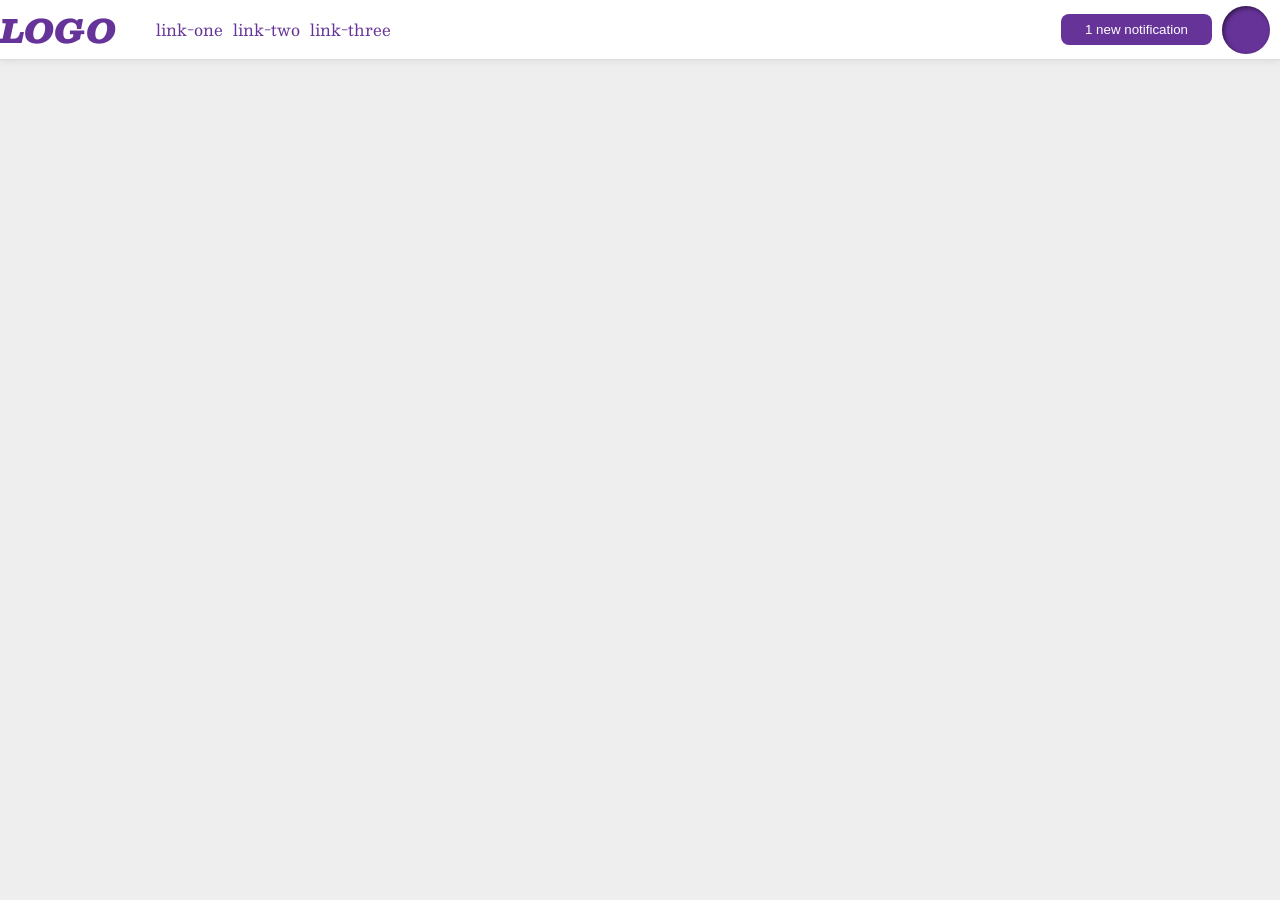
<file: foundations/flex/03-flex-header-2/index.html>
<!DOCTYPE html>
<html lang="en">
  <head>
    <meta charset="UTF-8">
    <meta http-equiv="X-UA-Compatible" content="IE=edge">
    <meta name="viewport" content="width=device-width, initial-scale=1.0">
    <title>Flex Header 2</title>
    <link rel="stylesheet" href="style.css">
  </head>
  <body>
    <div class="header">
      <div class="left">
      <div class="logo">
        LOGO
      </div>
      <ul class="links">
        <li><a href="https://google.com">link-one</a></li>
        <li><a href="https://google.com">link-two</a></li>
        <li><a href="https://google.com">link-three</a></li>
      </ul>
      </div>
      <div class="right">
      <button class="notifications">
        1 new notification
      </button>
      <div class="profile-image"></div>
      </div>
    </div>
  </body>
</html>
</file>
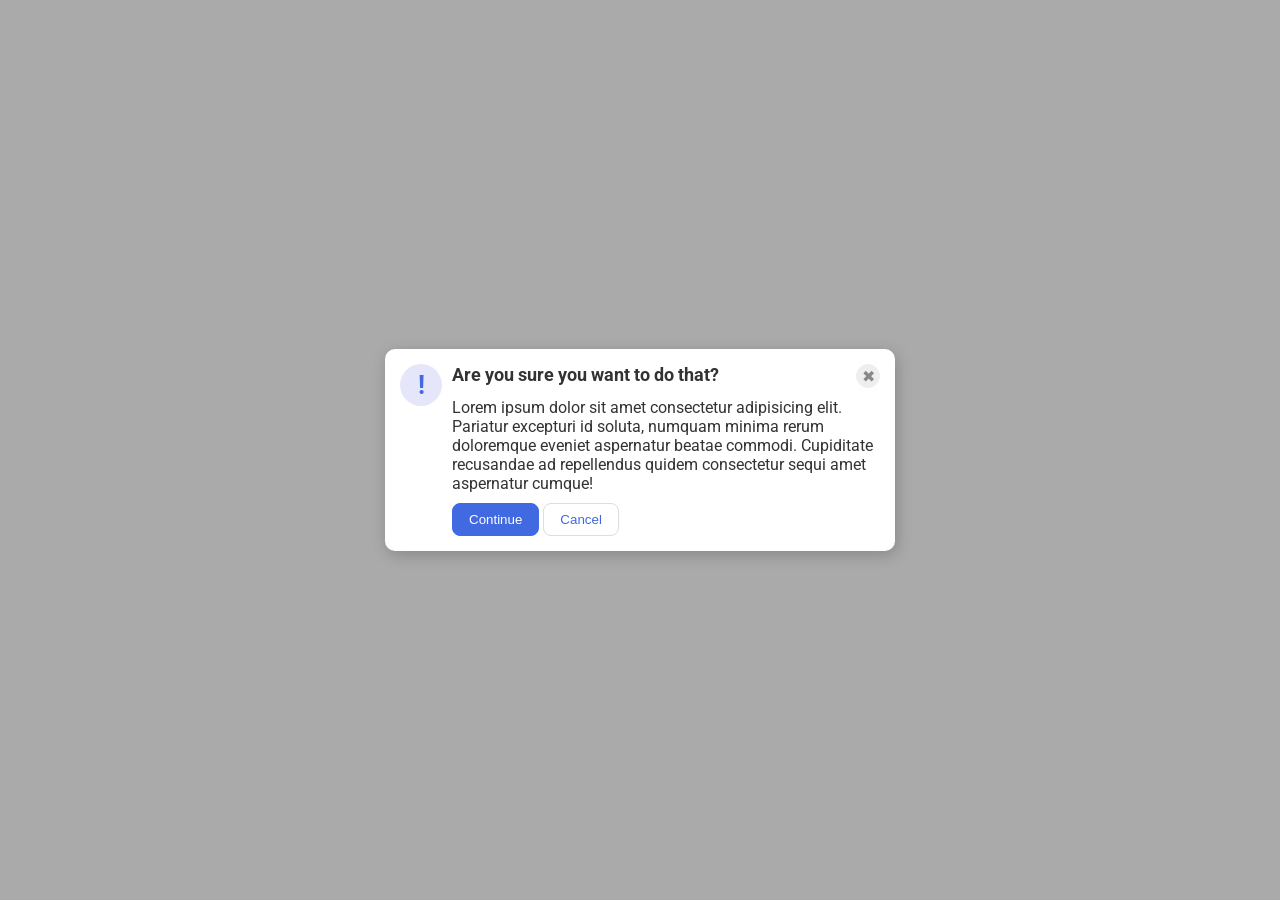
<file: foundations/flex/05-flex-modal/index.html>
<!DOCTYPE html>
<html lang="en">
  <head>
    <meta charset="UTF-8">
    <meta http-equiv="X-UA-Compatible" content="IE=edge">
    <meta name="viewport" content="width=device-width, initial-scale=1.0">
    <link rel="stylesheet" href="style.css">
    <title>Modal</title>
  </head>
  <body>
    <div class="modal">
      <div class="icon-container">
      <div class="icon">!</div>
      </div>
      <div class="text-container">
      <div class="header-container">
      <div class="header">Are you sure you want to do that?</div>
      <button class="close-button">✖</button>
      </div>
      <div class="text">Lorem ipsum dolor sit amet consectetur adipisicing elit. Pariatur excepturi id soluta, numquam minima rerum doloremque eveniet aspernatur beatae commodi. Cupiditate recusandae ad repellendus quidem consectetur sequi amet aspernatur cumque!</div>
      <button class="continue">Continue</button>
      <button class="cancel">Cancel</button>
      </div>
    </div>
  </body>
</html>
</file>
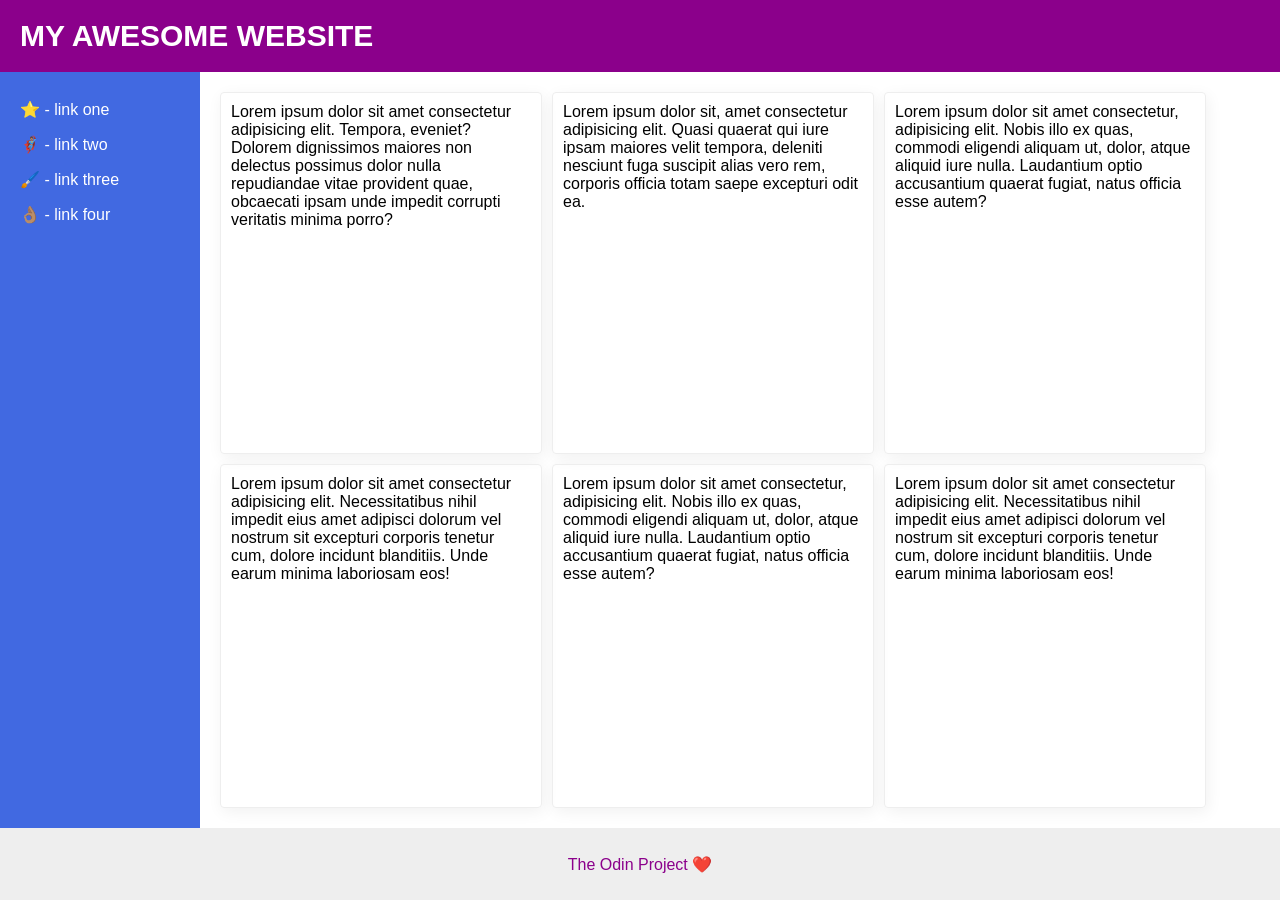
<file: foundations/flex/07-flex-layout-2/index.html>
<!DOCTYPE html>
<html lang="en">

<head>
  <meta charset="UTF-8">
  <meta http-equiv="X-UA-Compatible" content="IE=edge">
  <meta name="viewport" content="width=device-width, initial-scale=1.0">
  <title>The Holy Grail</title>
  <link rel="stylesheet" href="style.css">
</head>

<body>
  <div class="header">
    MY AWESOME WEBSITE
  </div>

  <div class="main">
    <div class="sidebar">
      <ul>
        <li><a href="#">⭐ - link one</a></li>
        <li><a href="#">🦸🏽‍♂️ - link two</a></li>
        <li><a href="#">🖌️ - link three</a></li>
        <li><a href="#">👌🏽 - link four</a></li>
      </ul>
    </div>

    <div class="card-section">
      <div class="card">Lorem ipsum dolor sit amet consectetur adipisicing elit. Tempora, eveniet? Dolorem dignissimos
        maiores non delectus possimus dolor nulla repudiandae vitae provident quae, obcaecati ipsam unde impedit
        corrupti veritatis minima porro?</div>
      <div class="card">Lorem ipsum dolor sit, amet consectetur adipisicing elit. Quasi quaerat qui iure ipsam maiores
        velit tempora, deleniti nesciunt fuga suscipit alias vero rem, corporis officia totam saepe excepturi odit ea.
      </div>
      <div class="card">Lorem ipsum dolor sit amet consectetur, adipisicing elit. Nobis illo ex quas, commodi eligendi
        aliquam ut, dolor, atque aliquid iure nulla. Laudantium optio accusantium quaerat fugiat, natus officia esse
        autem?</div>
      <div class="card">Lorem ipsum dolor sit amet consectetur adipisicing elit. Necessitatibus nihil impedit eius amet
        adipisci dolorum vel nostrum sit excepturi corporis tenetur cum, dolore incidunt blanditiis. Unde earum minima
        laboriosam eos!</div>
      <div class="card">Lorem ipsum dolor sit amet consectetur, adipisicing elit. Nobis illo ex quas, commodi eligendi
        aliquam ut, dolor, atque aliquid iure nulla. Laudantium optio accusantium quaerat fugiat, natus officia esse
        autem?</div>
      <div class="card">Lorem ipsum dolor sit amet consectetur adipisicing elit. Necessitatibus nihil impedit eius amet
        adipisci dolorum vel nostrum sit excepturi corporis tenetur cum, dolore incidunt blanditiis. Unde earum minima
        laboriosam eos!</div>
    </div>
  </div>

  <div class="footer">
    The Odin Project ❤️
  </div>
</body>

</html>
</file>
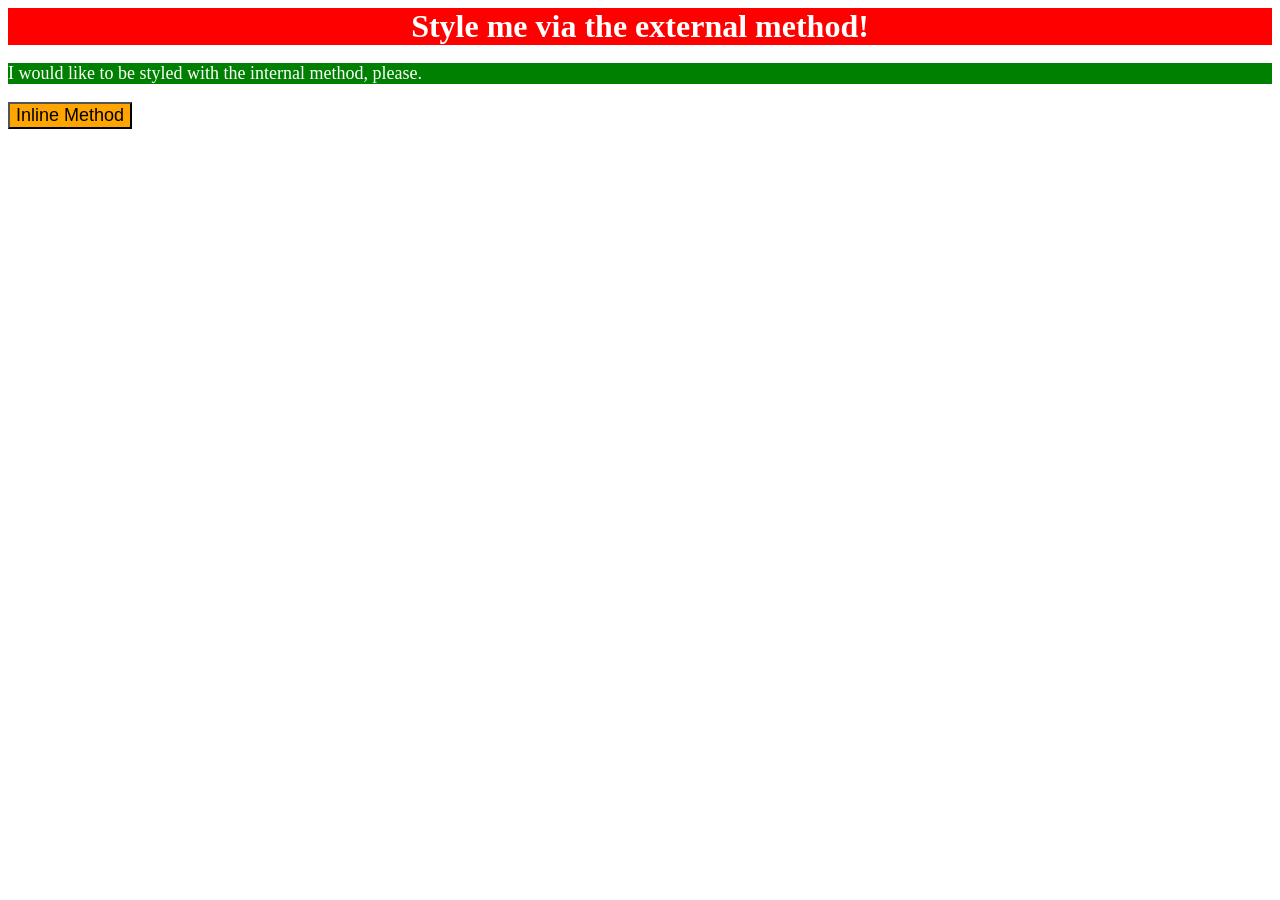
<file: foundations/intro-to-css/01-css-methods/index.html>
<!DOCTYPE html>
<html lang="en">
  <head>
    <meta charset="UTF-8">
    <meta http-equiv="X-UA-Compatible" content="IE=edge">
    <meta name="viewport" content="width=device-width, initial-scale=1.0">
    <title>Methods for Adding CSS</title>
    <link rel="stylesheet" href="style.css">
    <style>
      p {
        background-color: green;
        color: white;
        font-size: 18px;
      }
    </style>
  </head>

  <body>
    <div>Style me via the external method!</div>
    <p>I would like to be styled with the internal method, please.</p>
    <button style="background-color: orange; font-size: 18px;">
      Inline Method
    </button>
  </body>
  
</html>
</file>
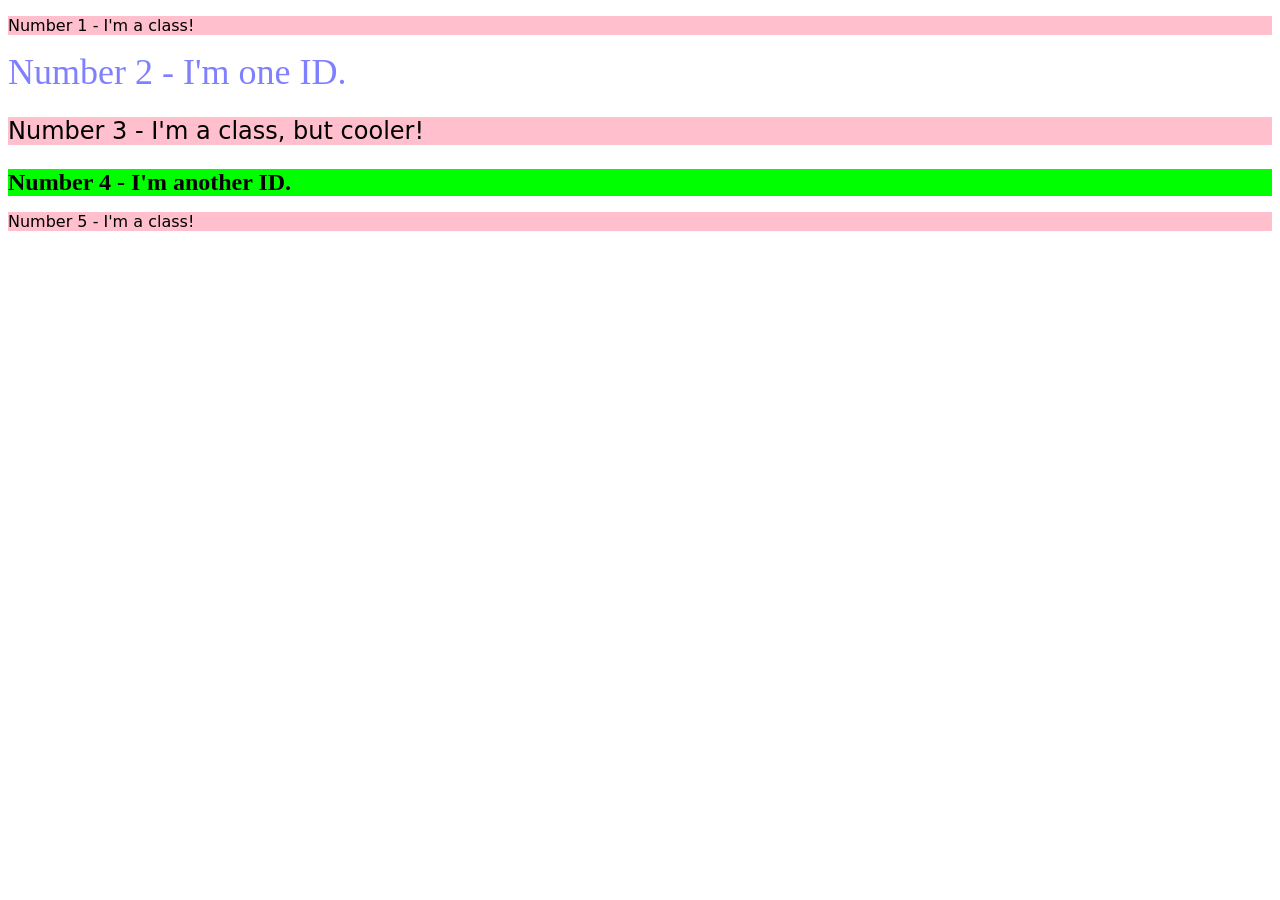
<file: foundations/intro-to-css/02-class-id-selectors/index.html>
<!DOCTYPE html>
<html lang="en">
  <head>
    <meta charset="UTF-8">
    <meta http-equiv="X-UA-Compatible" content="IE=edge">
    <meta name="viewport" content="width=device-width, initial-scale=1.0">
    <title>Class and ID Selectors</title>
    <link rel="stylesheet" href="style.css">
  </head>

  <body>
    <p class="odd">Number 1 - I'm a class!</p>
    <div id="second">Number 2 - I'm one ID.</div>
    <p class="odd" id="third">Number 3 - I'm a class, but cooler!</p>
    <div id="fourth">Number 4 - I'm another ID.</div>
    <p class="odd">Number 5 - I'm a class!</p>
  </body>
</html>
</file>
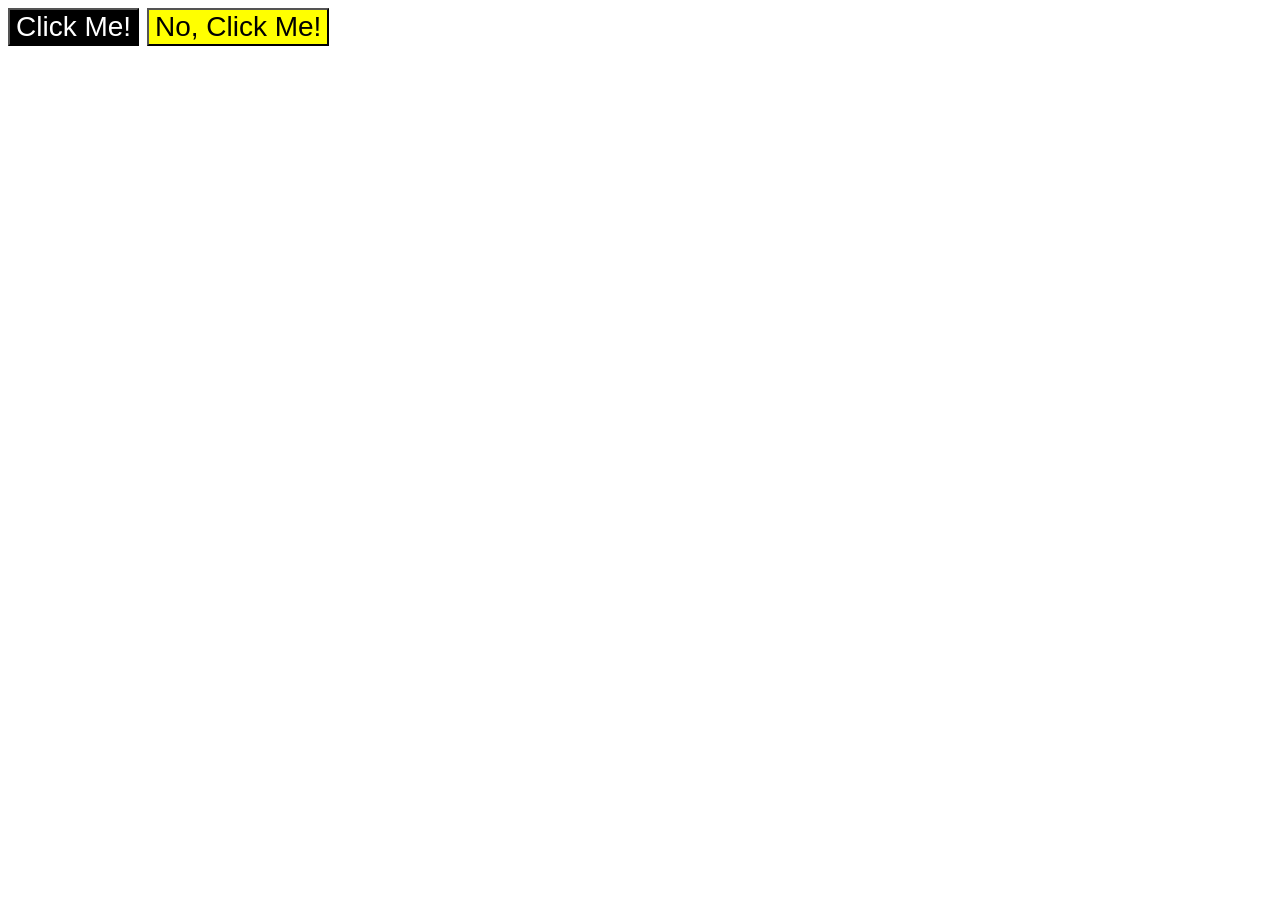
<file: foundations/intro-to-css/03-grouping-selectors/index.html>
<!DOCTYPE html>
<html lang="en">
  <head>
    <meta charset="UTF-8">
    <meta http-equiv="X-UA-Compatible" content="IE=edge">
    <meta name="viewport" content="width=device-width, initial-scale=1.0">
    <title>Grouping Selectors</title>
    <link rel="stylesheet" href="style.css">
  </head>

  <body>
    <button class="first">Click Me!</button>
    <button class="second">No, Click Me!</button>
  </body>

</html>
</file>
<file: foundations/flex/03-flex-header-2/style.css>
/* this is some magical font-importing.  
you'll learn about it later. */
@import url('https://fonts.googleapis.com/css2?family=Besley:ital,wght@0,400;1,900&display=swap');

body {
  margin: 0;
  background: #eee;
  font-family: Besley, serif;
}

.header {
  background: white;
  border-bottom: 1px solid #ddd;
  box-shadow: 0 0 8px rgba(0,0,0,.1);
  display: flex;
  justify-content: space-between;
}

.profile-image {
  background: rebeccapurple;
  box-shadow: inset 2px 2px 4px rgba(0,0,0,.5);
  border-radius: 50%;
  width: 48px;
  height: 48px;
}

.logo {
  color: rebeccapurple;
  font-size: 32px;
  font-weight: 900;
  font-style: italic;
}

.left, .right {
  display: flex;
  align-items: center;
}

.right {
  gap: 10px;
  padding-right: 10px;
}

button {
  border: none;
  border-radius: 8px;
  background: rebeccapurple;
  color: white;
  padding: 8px 24px;
}

a {
  /* this removes the line under our links */
  text-decoration: none;
  color: rebeccapurple;
}

ul {
  list-style-type: none;
  display: flex;
  gap: 10px;
}
</file>
<file: foundations/flex/05-flex-modal/style.css>
@import url('https://fonts.googleapis.com/css2?family=Roboto:wght@400;700&display=swap');

html, body {
  height: 100%;
}

body {
  font-family: Roboto, sans-serif;
  margin: 0;
  background: #aaa;
  color: #333;
  /* I'll give you this one for free lol */
  display: flex;
  align-items: center;
  justify-content: center;
}

.modal {
  background: white;
  width: 480px;
  border-radius: 10px;
  box-shadow: 2px 4px 16px rgba(0,0,0,.2);
  display: flex;
  gap: 10px;
  padding: 15px;
}

.header-container {
  display: flex;
  justify-content: space-between;
}

.header {
  font-weight: bold;
  font-size: 18px;
}

.text {
  padding: 10px 0;
}

.icon {
  color: royalblue;
  font-size: 26px;
  font-weight: 700;
  background: lavender;
  width: 42px;
  height: 42px;
  border-radius: 50%;
  display: flex;
  align-items: center;
  justify-content: center;
}

.close-button {
  background: #eee;
  border-radius: 50%;
  color: #888;
  font-weight: 400;
  font-size: 16px;
  height: 24px;
  width: 24px;
  display: flex;
  align-items: center;
  justify-content: center;
  border: 1px solid #eee;
  padding: 0;
}

button {
  cursor: pointer;
  padding: 8px 16px;
  border-radius: 8px;
}

button.continue {
  background: royalblue;
  border: 1px solid royalblue;
  color: white;
}

button.cancel {
  background: white;
  border: 1px solid #ddd;
  color: royalblue;
}
</file>
<file: foundations/flex/07-flex-layout-2/style.css>
body {
  font-family: -apple-system, BlinkMacSystemFont, 'Segoe UI', Roboto, Oxygen, Ubuntu, Cantarell, 'Open Sans', 'Helvetica Neue', sans-serif;
  margin: 0;
  min-height: 100vh;
  display: flex;
  flex-direction: column;
  justify-content: space-between;
}

ul {
  list-style-type: none;
  margin: 0;
  padding: 0;
}

li {
  padding: 8px 0;
}

a {
  text-decoration: none;
  color: white;
}

.header {
  height: 72px;
  background: darkmagenta;
  color: white;
  font-weight: bold;
  font-size: 30px;
  padding-left: 20px;
}

.footer {
  height: 72px;
  background: #eee;
  color: darkmagenta;
  justify-content: center;
}

.header, .footer {
  display: flex;
  align-items: center;
}

.main {
  display: flex;
  flex-grow: 1;
}

.sidebar {
  width: 300px;
  background: royalblue;
  box-sizing: border-box;
  padding: 20px;
  min-width: 200px;
}

.card-section {
  display: flex;
  flex-wrap: wrap;
  gap: 10px;
  padding: 20px;
}

.card {
  border: 1px solid #eee;
  box-shadow: 2px 4px 16px rgba(0,0,0,.06);
  border-radius: 4px;
  width: 300px;
  padding: 10px;
}
</file>
<file: foundations/intro-to-css/01-css-methods/style.css>
div {
    background-color: red;
    color: white;
    font-size: 32px;
    font-weight: bold;
    text-align: center;
}
</file>
<file: foundations/intro-to-css/02-class-id-selectors/style.css>
.odd {
    background-color: rgb(100%, 75%, 80%);
    font-family: Verdana, "DejaVu Sans", sans-serif;
}

#second {
    color: hsl(240, 100%, 75%);
    font-size: 36px;
}

#third, #fourth {
    font-size: 24px;
}

#fourth {
    background-color: #00FF00;
    font-weight: bold;
}
</file>
<file: foundations/intro-to-css/03-grouping-selectors/style.css>
* {
    font-family: Helvetica, "Times New Roman", sans-serif;
    font-size: 28px;
}

.first {
    background-color: black;
    color: white;
}

.second {
    background-color: yellow;
}
</file>
